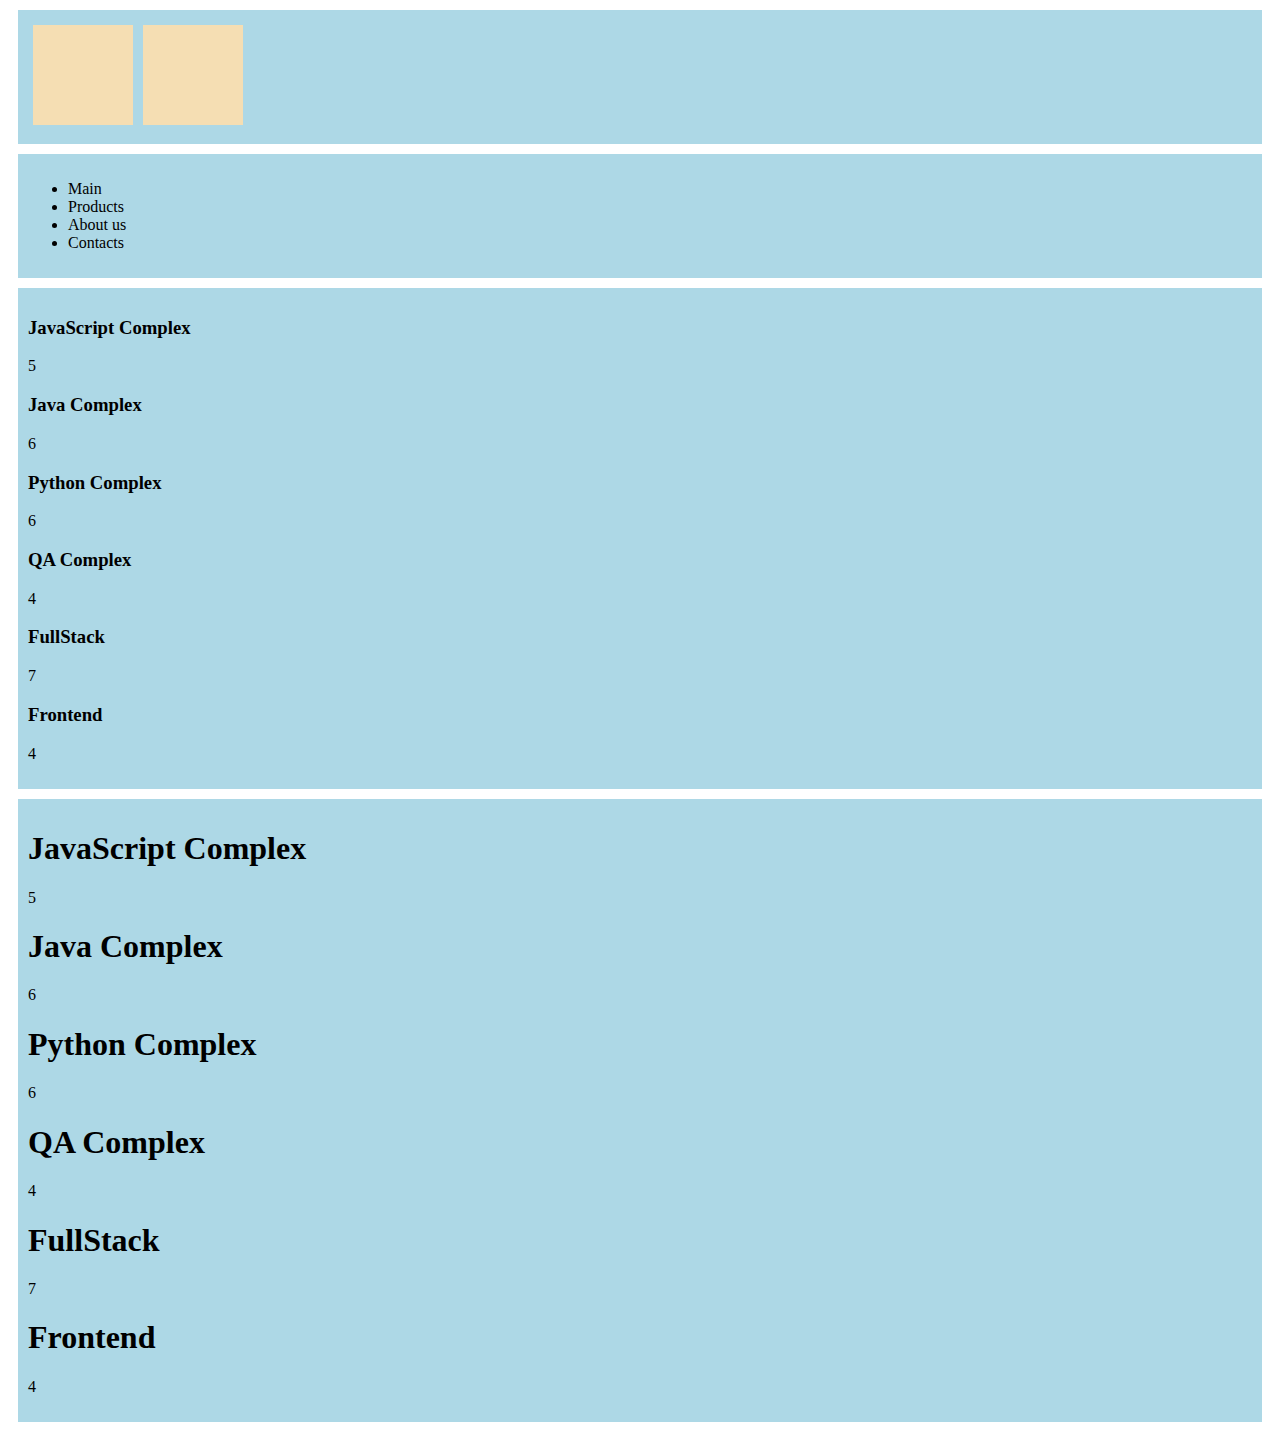
<file: L09/index.html>
﻿<!DOCTYPE html>
<html lang="en">
<head>
    <meta charset="UTF-8">
    <title>JS</title>
    <style>
        .task
        {
            background-color: lightblue;
            margin: 10px;
            padding: 10px;
        }

        .wrap
        {
            background-color: wheat;
            width: 100px;
            height: 100px;
            display: inline-block;
            margin: 5px;
        }
    </style>
</head>
<body>

<div class="task"></div>
<div class="task"></div>
<div class="task"></div>
<div class="task"></div>

<script src="main.js"></script>

</body>
</html>
</file>
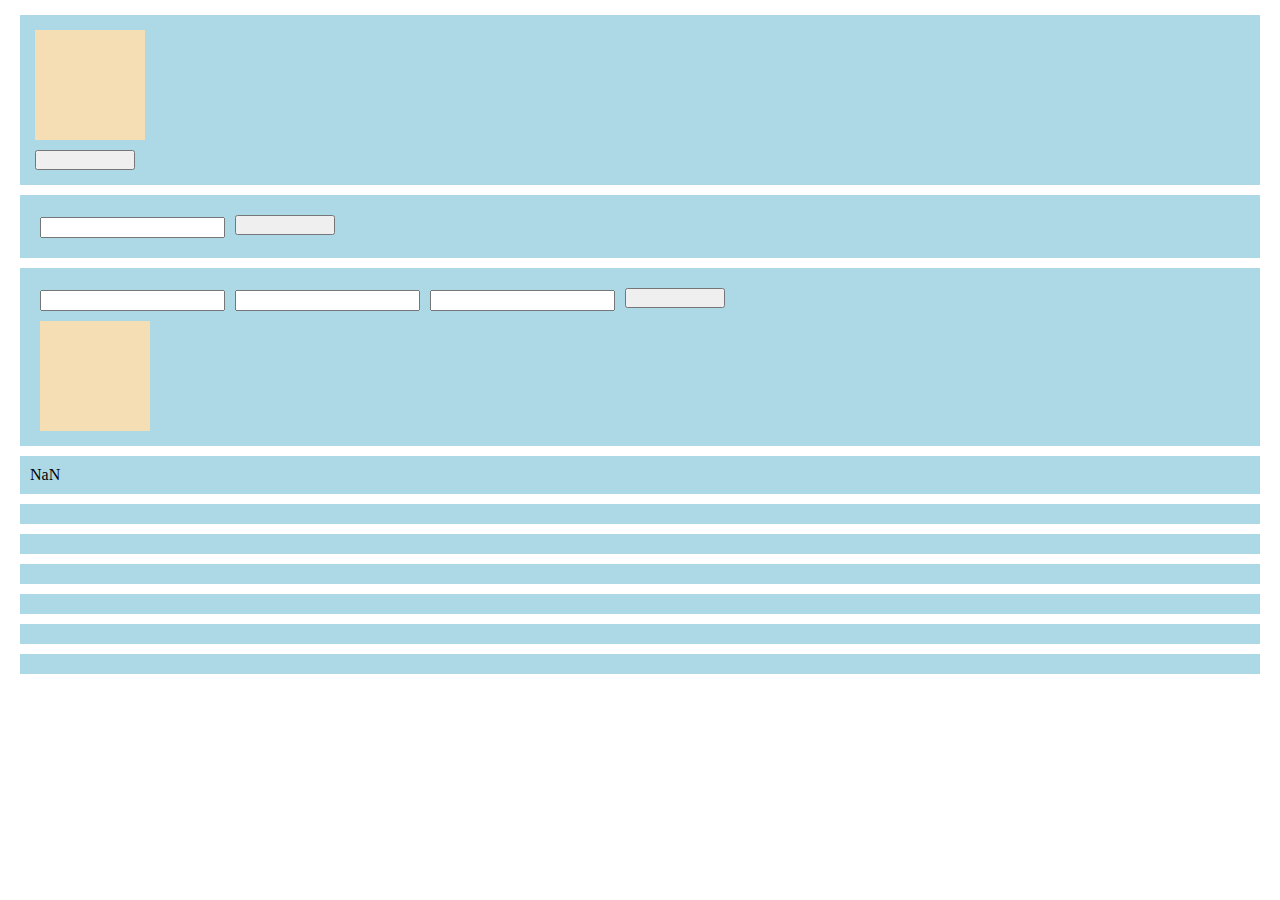
<file: L10/index.html>
﻿<!DOCTYPE html>
<html lang="en">
<head>
    <meta charset="UTF-8">
    <title>JS</title>
    <style>
        *
        {
            margin: 5px;
        }

        .task
        {
            background-color: lightblue;
            margin: 10px;
            padding: 10px;
        }

        .wrap
        {
            background-color: wheat;
            width: 100px;
            height: 100px;
            padding: 5px;
            font-size: 15px;
        }

        .flex
        {
            display: flex;
            align-items: center;
            justify-content: center;
        }

        button
        {
            width: 100px;
            height: 20px;
        }
    </style>
</head>
<body>

<div class="task"></div>
<div class="task"></div>
<div class="task"></div>
<div class="task"></div>
<div class="task"></div>
<div class="task"></div>
<div class="task"></div>
<div class="task"></div>
<div class="task"></div>
<div class="task"></div>

<script src="main.js"></script>

</body>
</html>
</file>
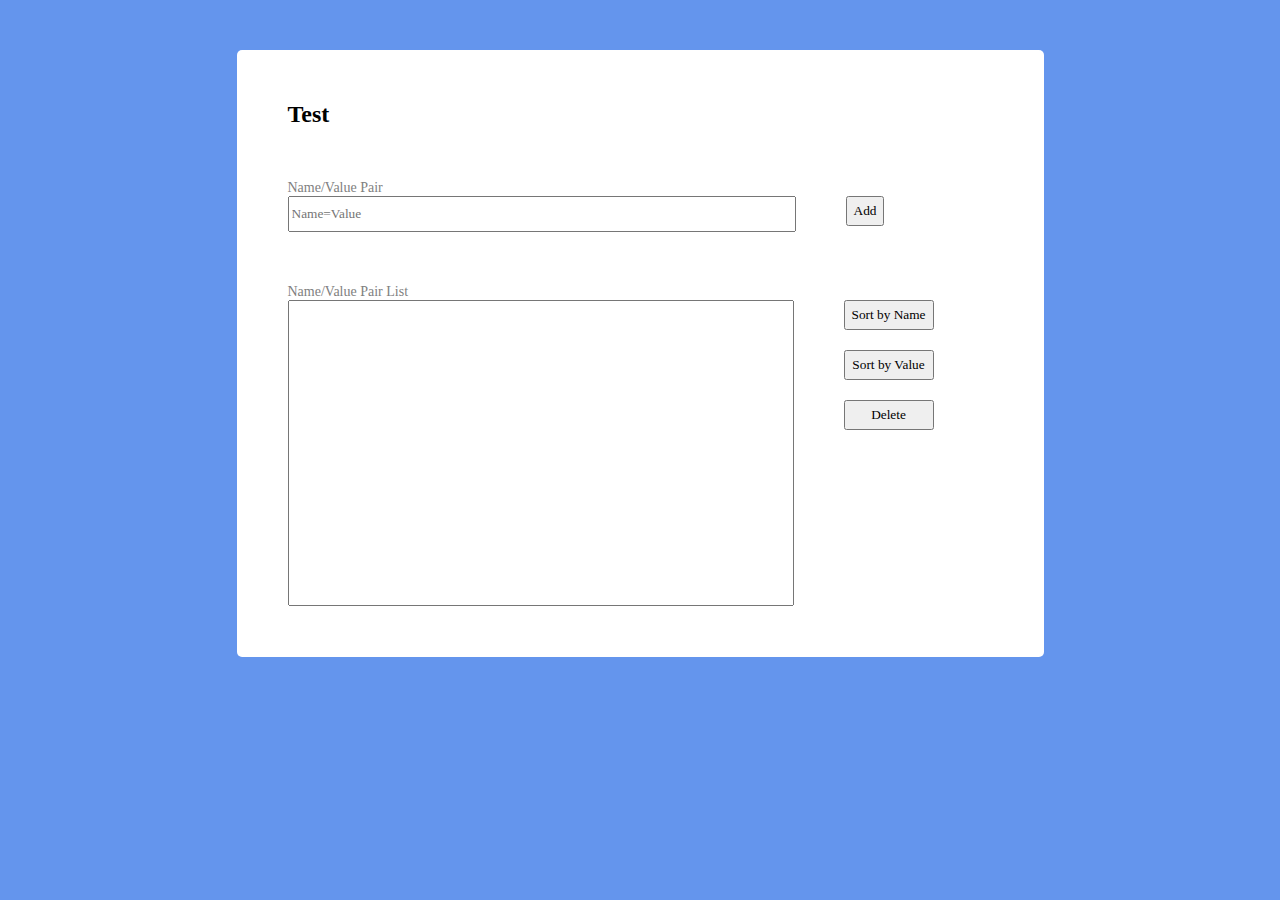
<file: MODULE/index.html>
﻿<!DOCTYPE html>
<html lang="en">
<head>
    <meta charset="UTF-8">
    <title>Name and Value List</title>
    <link rel="stylesheet" href="style.css">
    <link rel="stylesheet" href="style-tablet.css">
    <link rel="stylesheet" href="style-phone.css">
</head>
<body>
<main>
    <div class="wrap">
        <h2>Test</h2>
    </div>

    <div class="wrap">
        <form name="name-value">
            <label>
                Name/Value Pair
                <div class="flex" id="inputDiv">
                    <br>
                    <input placeholder="Name=Value" type="text" id="nvInput">
                    <button id="buttonAdd" type='button'>Add</button>
                </div>
            </label>
        </form>
    </div>

    <div class="wrap">
        <form name="name-value">
            <label>
                Name/Value Pair List
                <br>
                <div class="flex">
                    <textarea id="nvTextArea" readonly></textarea>
                    <div class="flex" id="buttonsDiv">
                        <button id="buttonSortName" type='button'>Sort by Name</button>
                        <button id="buttonSortValue" type='button'>Sort by Value</button>
                        <button id="buttonDelete" type='button'>Delete</button>
                    </div>
                </div>
            </label>
        </form>
    </div>
</main>

<script src="main.js"></script>
</body>
</html>
</file>
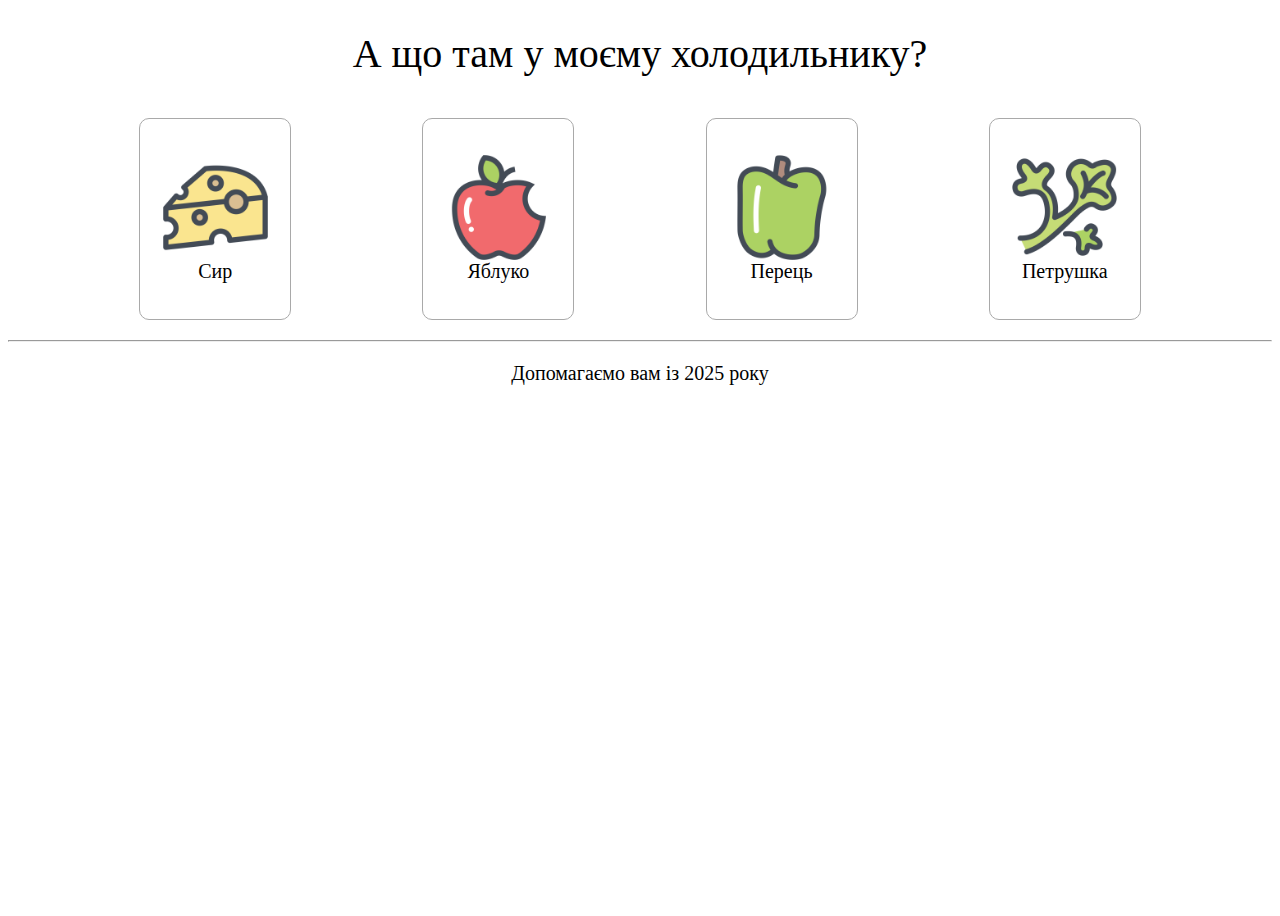
<file: L10/fridge.html>
﻿<!DOCTYPE html>
<html lang="en">
<head>
    <meta charset="UTF-8">
    <title>Холодильник</title>
    <link rel="stylesheet" href="style.css">
</head>
<body>

<div class="title">
    А що там у моєму холодильнику?
</div>

<div class="wrap margin">
    <div class="item anim-one"><img src="fridge/cheese.png">Сир</div>
    <div class="item anim-two"><img src="fridge/apple.png">Яблуко</div>
    <div class="item anim-three"><img src="fridge/pepper.png">Перець</div>
    <div class="item anim-four"><img src="fridge/parsley.png">Петрушка</div>
</div>

<hr>

<div class="end margin">
    Допомагаємо вам із 2025 року
</div>

<script>
    let sessionsList = JSON.parse(localStorage.getItem('sessionsList'));
    sessionsList[sessionsList.length] = new Date(Date.now()).toString();
    localStorage.setItem('sessionsList', JSON.stringify(sessionsList));
</script>

</body>
</html>
</file>
<file: MODULE/style.css>
﻿*
{
    margin: 0;
    font-family: Bahnschrift, serif;
}

body
{
    background-color: cornflowerblue;
}

main
{
    background-color: white;
    margin: 50px auto;
    border-radius: 5px;
    padding: 1px;
    max-width: 805px;
}

label
{
    font-size: 14px;
    color: gray;
}

input
{
    height: 30px;
    width: 500px;
}

textarea
{
    height: 300px;
    width: 500px;
    resize: none;
}

button
{
    height: 30px;
    margin: 0 50px;
}

.wrap
{
    margin: 50px;
}

#buttonsDiv
{
    gap: 20px;
    flex-direction: column;
}

.flex
{
    display: flex;
}
</file>
<file: MODULE/style-tablet.css>
@media screen and (min-width: 481px) and (max-width: 1279px)
{
    main
    {
        background-color: white;
        margin: 20px auto;
        border-radius: 5px;
        padding: 1px;
        max-width: 420px;
    }

    input
    {
        height: 30px;
        width: 300px;
        font-size: 12px;
    }

    textarea
    {
        height: 300px;
        width: 300px;
        resize: none;
        font-size: 12px;
    }

    button
    {
        height: 30px;
        max-width: 50px;
        margin: 0 10px;
        font-size: 10px;
    }

    .wrap
    {
        margin: 20px;
    }
}
</file>
<file: MODULE/style-phone.css>
@media screen and (max-width: 480px)
{
    main
    {
        background-color: white;
        border-radius: 5px;
        padding: 1px;
        max-width: 420px;
        margin: 20px auto;
    }

    input
    {
        height: 30px;
        width: 300px;
        font-size: 12px;
    }

    textarea
    {
        height: 300px;
        width: 300px;
        resize: none;
        font-size: 12px;
    }

    button
    {
        height: 30px;
        max-width: 50px;
        margin: 0 10px;
        font-size: 10px;
    }

    .wrap
    {
        margin: 20px;
    }
}
</file>
<file: L10/style.css>
body
{
    height: 100vh;
}

div
{
    font-family: Bahnschrift, serif;
    display: flex;
    align-items: center;
    justify-content: center;
    font-size: 20px;
    text-align: center;
}

.title
{
    font-size: 40px;
    height: 10%;
}

.margin
{
    margin: 20px;
}

.wrap
{
    align-items: start;
    flex-wrap: wrap;
    justify-content: space-evenly;
    gap: 20px;
}

.item
{
    width: 150px;
    height: 200px;
    border-radius: 10px;
    border: 1px solid darkgrey;
    flex-direction: column;
}

.item img
{
    width: 70%;
}

.anim-one
{
    animation: preloader-one 4s linear infinite;
}

.anim-two
{
    animation: preloader-two 4s linear infinite;
}

.anim-three
{
    animation: preloader-three 4s linear infinite;
}

.anim-four
{
    animation: preloader-four 4s linear infinite;
}

@keyframes preloader-one
{
    from
    {
        transform: translateX(150vw);
    }

    15%
    {
        transform: translateX(0vw);
    }

    55%
    {
        transform: translateX(0vw);
    }

    70%
    {
        transform: translateX(-150vw);
    }

    to
    {
        transform: translateX(-150vw);
    }
}

@keyframes preloader-two
{
    from
    {
        transform: translateX(150vw);
    }

    10%
    {
        transform: translateX(150vw);
    }

    25%
    {
        transform: translateX(0vw);
    }

    65%
    {
        transform: translateX(0vw);
    }

    80%
    {
        transform: translateX(-150vw);
    }

    to
    {
        transform: translateX(-150vw);
    }
}

@keyframes preloader-three
{
    from
    {
        transform: translateX(150vw);
    }

    20%
    {
        transform: translateX(150vw);
    }

    35%
    {
        transform: translateX(0vw);
    }

    75%
    {
        transform: translateX(0vw);
    }

    90%
    {
        transform: translateX(-150vw);
    }

    to
    {
        transform: translateX(-150vw);
    }
}

@keyframes preloader-four
{
    from
    {
        transform: translateX(150vw);
    }

    30%
    {
        transform: translateX(150vw);
    }

    45%
    {
        transform: translateX(0vw);
    }

    85%
    {
        transform: translateX(0vw);
    }

    to
    {
        transform: translateX(-150vw);
    }
}
</file>
